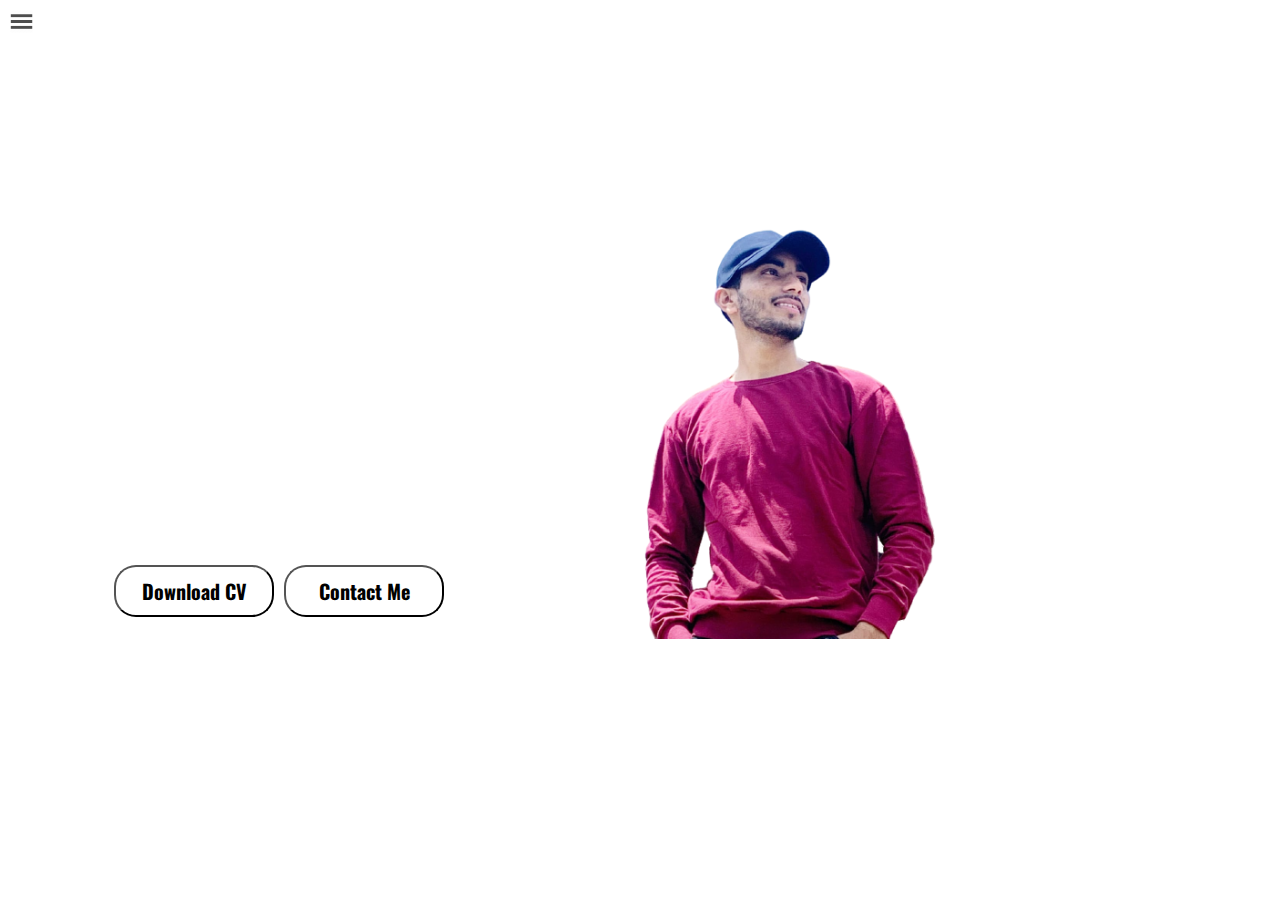
<file: index.html>
<!DOCTYPE html>
<html lang="en">

<head>
    <meta charset="UTF-8">
    <meta http-equiv="X-UA-Compatible" content="IE=edge">
    <meta name="viewport" content="width=device-width, initial-scale=1.0">
    <title>Pratik Jadhav</title>
    <link rel="stylesheet" href="styles.css">
</head>

<body>
    <div class="container">

        <div class="sidebar sidebarGo">
            <!-- Pratik -->
            <nav>
                <ul>
                    <li><a href="/"">Home</a></li>
                    <li><a href=" intro.html">My Intro</a></li>
                    <li><a href="services.html">Services</a></li>
                    <li><a href="blog.html">Blog</a></li>
                    <li><a href="contact.html">Contact</a></li>

                </ul>
            </nav>

        </div>
        <div class="main">
            <div class="hamburger">
                <img class="ham" src="ham.jpg" alt="" width="23">
                <img class="cross" src="cross.png" alt="" width="20">
            </div>
            <div class="infocontainer">

                <div class="devinfo">
                    <div class="hello">I am </div>
                    <div class="name">Pratik Jadhav </div>
                    <div class="about">Automobile Engineer</div>
                    <div class="moreabout"> I belong from Karad I am hardworking engineering graduate from Automobile Engineering but I am passionate about software technologies like Frontend Web Devlopment</div>
                    <div class="buttons">

                         
                        <a href="https://drive.google.com/file/d/1Xuht7468ujfvALcBQsJUKqk-A8-sa8g8/view?usp=sharing" target=" "><button class="btn">Download CV </button></a>
                         <a href="/contact.html"><button class="btn">Contact Me</button></a>
                    </div>
                </div>
                <div class="divPic"><img src="/pratik.png" alt="Pratik Jadhav"></div>

            </div>


        </div>
    </div>
    <script src="script.js"></script>
</body>

</html>
</file>
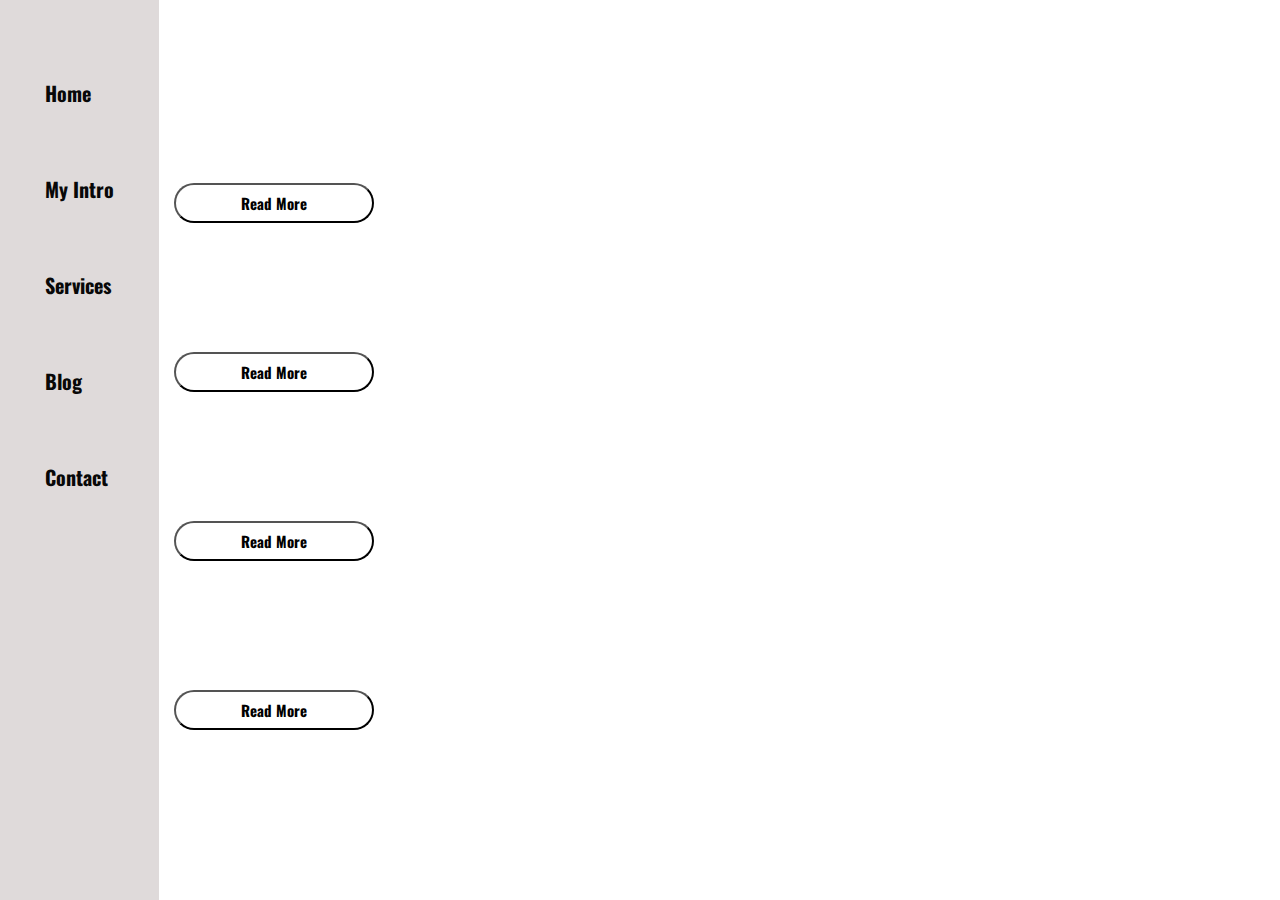
<file: blog.html>
<!DOCTYPE html>
<html lang="en">
<head>
    <meta charset="UTF-8">
    <meta http-equiv="X-UA-Compatible" content="IE=edge">
    <meta name="viewport" content="width=device-width, initial-scale=1.0">
    <title>Pratik Jadhav</title>
    <link rel="stylesheet" href="styles.css">
</head>
<body>
    <div class="container">

        <div class="sidebar">
            <!-- Pratik -->
            <nav>
                <ul>
                    <li><a href="/"">Home</a></li>
                    <li><a href="/intro.html">My Intro</a></li>
                    <li><a href="/services.html">Services</a></li>
                    <li><a href="/blog.html">Blog</a></li>
                    <li><a href="/contact.html">Contact</a></li>
                    
                </ul>
            </nav>
            
        </div>
        <div class="main">
           <div class="blogContainer">
            <h1>Blogs by Pratik - The Legend</h1>
                   <div class="blogItem">
                    <h2>Learn Java Script - in fun way!</h2>
                    <p>Lorem ipsum dolor sit amet consectetur adipisicing elit. Maxime, doloribus quod quasi minima eos odio sequi tempora ducimus eum adipisci iusto odit? Eius!</p>
                    <button class="btn btn-sm">Read More</button>
                   
                    <div class="blogItem">
                    <h2>Learn Java Script - in fun way!</h2>
                    <p>Lorem ipsum dolor sit amet consectetur adipisicing elit. Maxime, doloribus quod quasi minima eos odio sequi tempora ducimus eum adipisci iusto odit? Eius!</p>
                    <button class="btn btn-sm">Read More</button>

                   <div class="blogItem">
                    <h2>Learn Java Script - in fun way!</h2>
                    <p>Lorem ipsum dolor sit amet consectetur adipisicing elit. Maxime, doloribus quod quasi minima eos odio sequi tempora ducimus eum adipisci iusto odit? Eius!</p>
                    <button class="btn btn-sm">Read More</button>

                  
                    <div class="blogItem">
                    <h2>Learn Java Script - in fun way!</h2>
                    <p>Lorem ipsum dolor sit amet consectetur adipisicing elit. Maxime, doloribus quod quasi minima eos odio sequi tempora ducimus eum adipisci iusto odit? Eius!</p>
                    <button class="btn btn-sm">Read More</button>

                   </div>
             </div>

           </div>
            
            
        </div>
    </div>
</body>
</html>
</file>
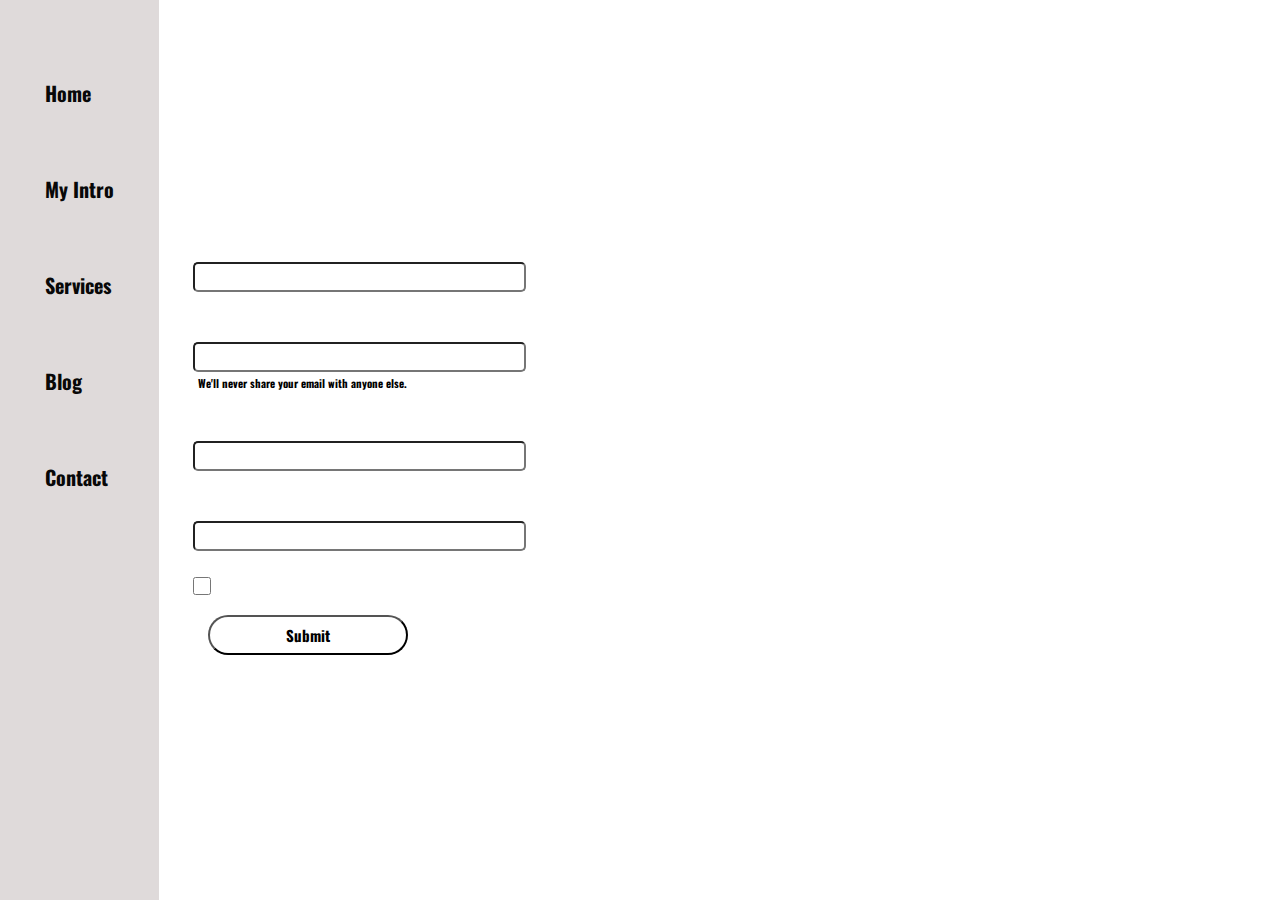
<file: contact.html>
<!DOCTYPE html>
<html lang="en">
<head>
    <meta charset="UTF-8">
    <meta http-equiv="X-UA-Compatible" content="IE=edge">
    <meta name="viewport" content="width=device-width, initial-scale=1.0">
    <title>Pratik Jadhav</title>
    <link rel="stylesheet" href="styles.css">
</head>
<body>
    <div class="container">

        <div class="sidebar">
            <!-- Pratik -->
            <nav>
                <ul>
                    <li><a href="/"">Home</a></li>
                    <li><a href="/intro.html">My Intro</a></li>
                    <li><a href="/services.html">Services</a></li>
                    <li><a href="/blog.html">Blog</a></li>
                    <li><a href="/contact.html">Contact</a></li>
                    
                </ul>
            </nav>
            
        </div>
        <div class="main">
          <div class="contactform">
            <h1>Contact me for work/general Enquiries</h1>
            <form>
                <div class="mb-3">
                    <label for="clientemail" class="form-label">Enter Name</label>
                    <input type="name" class="form-control" id="clientemail" aria-describedby="emailHelp">
                    
                  </div>
                <div class="mb-3">
                    <label for="clientemail" class="form-label">Email address</label>
                    <input type="email" class="form-control" id="clientemail" aria-describedby="emailHelp">
                    <div id="emailHelp" class="form-text">We'll never share your email with anyone else.</div>
                  </div>
                  <div class="mb-3">
                    <label for="clientphone" class="form-label">Phone</label>
                    <input type="phone" class="form-control" id="clientphone">
                  </div>
                  <div class="mb-3">
                    <label for="clientemail" class="form-label">Enquiry</label>
                    <input type="Enquiry" class="form-control" id="clientemail" aria-describedby="emailHelp">
                    
                  </div>
                  <div class="mb-3" id="form-check">
                    <input type="checkbox" class="form-check-input" id="isclient">
                    <label class="form-check-label" for="isclient">I want you to work on a project with me</label>
                  </div>
                  <button type="submit" class="btn btn-sm">Submit</button>
                </form>
              
          </div> 
              <!-- <div class="divPic"><img src="dev.png" alt="Pratik Jadhav"></div> -->

           </div>
            
            
        </div>
    </div>
</body>
</html>
</file>
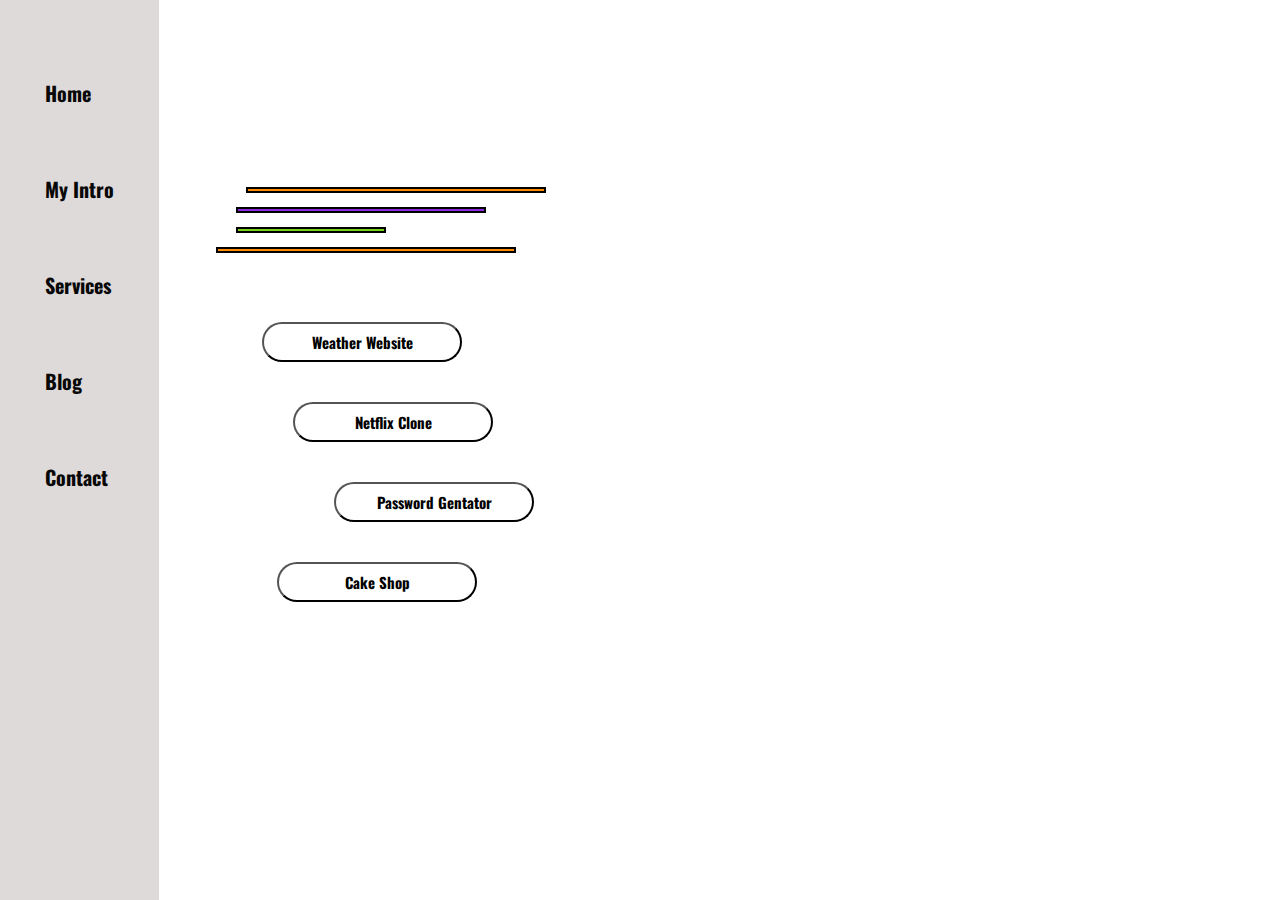
<file: intro.html>
<!DOCTYPE html>
<html lang="en">

<head>
    <meta charset="UTF-8">
    <meta http-equiv="X-UA-Compatible" content="IE=edge">
    <meta name="viewport" content="width=device-width, initial-scale=1.0">
    <title>Pratik Jadhav</title>
    <link rel="stylesheet" href="styles.css">
</head>

<body>
    <div class="container">

        <div class="sidebar">
            <!-- Pratik -->
            <nav>
                <ul>
                    <li><a href="/"">Home</a></li>
                    <li><a href=" /intro.html">My Intro</a></li>
                    <li><a href="/services.html">Services</a></li>
                    <li><a href="/blog.html">Blog</a></li>
                    <li><a href="/contact.html">Contact</a></li>

                </ul>
            </nav>

        </div>
        <div class="main">
            <div class="intro">

                <h2>About Me</h2>
                <p>My Name is PRATIK JADHAV I belong from Karad I am hardworking engineering graduate from Automobile Engineering but I am passionate about software technologies in Frontend Web Devlopment like HTML5, CSS3 and basic JavaScript</p>
                <h2>My Skills</h2>
                <div class="skillContainer">
                    <div class="skillItem"> HTML: <div class="skill hundred"> </div>
                    </div>
                    <div class="skillItem"> CSS: <div class="skill seventyfive "> </div>
                    </div>
                   
                    
                    <div class="skillItem"> C++: <div class="skill tweentyfive "> </div>
                    </div>
                    <div class="skillItem"> C: <div class="skill hundred"> </div>
                    </div>
                </div>

                <h2>My Projects</h2>
                <div class="myProjects">
                    <div class="projectList">
                        <div class="firstProject"> <a href="https://pratikweather.netlify.app" target="_blank">Weather
                                :<button class="btn btn-sm"> Weather Website</button></a> </div>
                    </div>
                    <div class="projectList">
                        <div class="secondProject"><a href="https://pratiknetflixuiclone.netlify.app"
                                target="_blank">Netflix Clone : <button class="btn btn-sm">Netflix Clone</button></a>
                        </div>
                    </div>
                    <div class="projectList">
                        <div class="thirdProject"><a href="https://pratikpasswordgenrator.netlify.app"
                                target="_blank">Password Genetator :<button class="btn btn-sm">Password
                                    Gentator</button></a></div>
                    </div>
                    <div class="projectList">
                        <div class="fourthProject"><a href="https://pratikcakeshop.netlify.app" target="_blank">Cake
                                Shop :<button class="btn btn-sm">Cake Shop </button></a></div>
                    </div>



                </div>

            </div>

        </div>


    </div>
    </div>
</body>

</html>
</file>
<file: styles.css>
@import url('https://fonts.googleapis.com/css2?family=Fira+Sans&display=swap');
@import url('https://fonts.googleapis.com/css2?family=Source+Code+Pro:wght@300&display=swap');
@import url("https://fonts.googleapis.com/css2?family=Oswald:wght@300&display=swap");

* {
    box-sizing: border-box;
    margin: 0;
    padding: 0;
    font-family: 'Oswald', sans-serif;
    font-weight: bold;
    color: white;
}

body {
    background-image: url(https://embetronicx.com/wp-content/uploads/2017/08/background.jpg);
}

.sidebar {
    background: rgb(223, 218, 218);
    width: 160px;
    font-family: 'Fira Sans', sans-serif;
    height: 100vh;
    transition: transform 0.3s ease-in;
}

.sidebar nav {
    padding: 45px;
}

.sidebar nav li {
    list-style: none;
    font-size: 20px;
    padding: 33px 0px;

}

.sidebar nav li a {
    text-decoration: none;
    color: rgb(8, 8, 8);

}

.sidebar nav li a:hover {
    text-decoration: underline;

    color: rgb(255, 111, 111);

}

.main {
    /* background: yellow; */
    width: 88vw;
}

.container {
    display: flex;
}

.infocontainer {
    margin: 144px auto;
    /* background-color: darkorange;   */
    height: 55vh;
    width: 80vw;
    display: flex;
    justify-content: space-around;
}

.devinfo {
    margin: 60px;
    display: flex;
    justify-content: center;
    flex-direction: column;
    font-family: 'Source Code Pro', monospace;
}

.hello {
    font-size: 65px;
}

.name {
    font-size: 50px;
    font-weight: bold;
    font-family: 'Fira Sans', sans-serif;
}

.about {
    font-size: 40px;
}

.moreabout {
    margin-top: 23px;
    font-size: 22px;
    font-family: 'Fira Sans', sans-serif;
    margin: 10px 10px;
}

.btn {
    margin-top: 34px;
    padding: 9px 14px;
    border-radius: 22px;
    background-color: white;
    color: black;
    font-weight: bold;
    width: 160px;
    font-size: 20px;
    margin: 0px 3px;
    cursor: pointer;
}

.btn-sm {
    /* font-size: 14px;
    padding: 10px 19px;
    margin: 12px 0px; */
    width: 200px;
    font-size: 15px;
    padding: 7px 13px;
    margin: 10px 15px;
}

.btn:hover {
    color: white;
    background-color: lightcoral;
}

.divPic img {

    margin-right: 80px;
    height: 55vh;
}

.contactform {
    padding: 0px 34px;
    padding-top: 144px;
    font-family: 'Fira Sans', sans-serif;
    margin-top: -2rem;
}

.contactform h1 {
    font-family: 'Source Code Pro', monospace;
    padding: 12px 0px;

}

.contactform form div {
    padding: 10px 0px;
    display: flex;
    flex-direction: column;
}

.contactform form div input {
    width: 26vw;
    border-radius: 5px;
    margin: 6px 0 0 0;
    padding: 3px;
    COLOR: BLACK;
}


#emailHelp {
    font-size: 11px;
    margin: 0 5px;
    color: black;
    padding: 3px 0 0 0;
}

#form-check {
    flex-direction: row;
}

#form-check input {
    width: 50px;
    margin-left: -16px;

}

.blogItem h2 {
    height: 1vh;
    margin: 20px;
    font-family: 'Fira Sans', sans-serif;

}

h1 {
    margin: 23px;
    font-family: 'Fira Sans', sans-serif;
}

p {
    margin: 20px;
    font-family: 'Source Code Pro', monospace;
}

.intro h2 {
    margin: 12px 12px;
    font-family: 'Fira Sans', sans-serif;

}

.intro p {
    font-family: 'Source Code Pro', monospace;

}

.skillContainer {
    padding-left: 12px;
}

.skillItem {
    display: flex;
    align-items: center;
    font-family: 'Source Code Pro', monospace;
    font-weight: 900;
    padding-left: 25px;
}

.skill {
    width: 265px;
    height: 6px;
    border: 2px solid black;


}

.hundred {
    width: 300px;
    background-color: darkorange;
}

.seventyfive {
    width: 250px;
    background-color: blueviolet;

}

.fifty {
    width: 200px;
    background-color: rgb(226, 54, 83);

}

.tweentyfive {
    width: 150px;
    background-color: rgb(118, 211, 25);

}

.myProjects {
    font-family: 'Source Code Pro', monospace;
    font-weight: 900;
    display: flex;
    flex-direction: column;
    margin: 5px;
    padding-left: 25px;
    width: 500px;


}

.projectList a {
    color: white;
    font-size: 15px;

    list-style: none;
    text-decoration: none;
}

.secondProject {
    padding: 20px 0px;
}

.thirdtProject {
    padding: 20px 0px;
}

.fourthProject {
    padding: 20px 0px;
}

.sidebarGo {
    transform: translate(-443px, 0px);
    position: absolute;
}

.hamburger {
    cursor: pointer;
    top: 10px;
    left: 10px;
    position: absolute;
}

.cross {

    margin-left: 120px;
}

@media (max-width:496px) {
    .sidebar {
        width: 100px;
        height: 60vh;

    }

    .sidebar nav {
        padding: 15px;
    }

    .cross {
        margin-left: 65px;
    }

    .sidebar nav li {

        padding: 20px 0px;

    }


    p {
        margin: 53px;
    }

    .main {
        /* background: yellow; */
        justify-content: center;
        text-align: center;

    }

    .container {
        display: flex;
        flex-direction: column;
        height: 100vh;
        width: 100vw;
        ;
    }


    .infocontainer {
        /* background-color: darkorange;   */
        height: 100vh;
        width: 100vw;

        flex-direction: column;
        justify-content: space-evenly;
    }



    .divPic img {
        margin-right: 0px;

    }






    .skillItem {

        padding-left: 100px;
    }





    .contactform {
        padding: 80px;

    }



    .contactform form div {
        padding: 10px;

    }




    #emailHelp {
        color: #efefef;
    }



    #form-check input {
        width: 30px;
        margin-left: -16px;

    }

    .blogItem h2 {
        height: 10vh;


    }


    .myProjects {


        width: 99vw;


    }

    .contactform form div input {
        width: 50vw;

    }

    .btn:hover {
        color: white;
        background-color: rgb(109, 5, 61);
    }

    div.buttons {
        display: flex;
        flex-direction: column;
        padding: 10px;
    }
    .btn{
        margin: 6px;
    }
}
</file>
